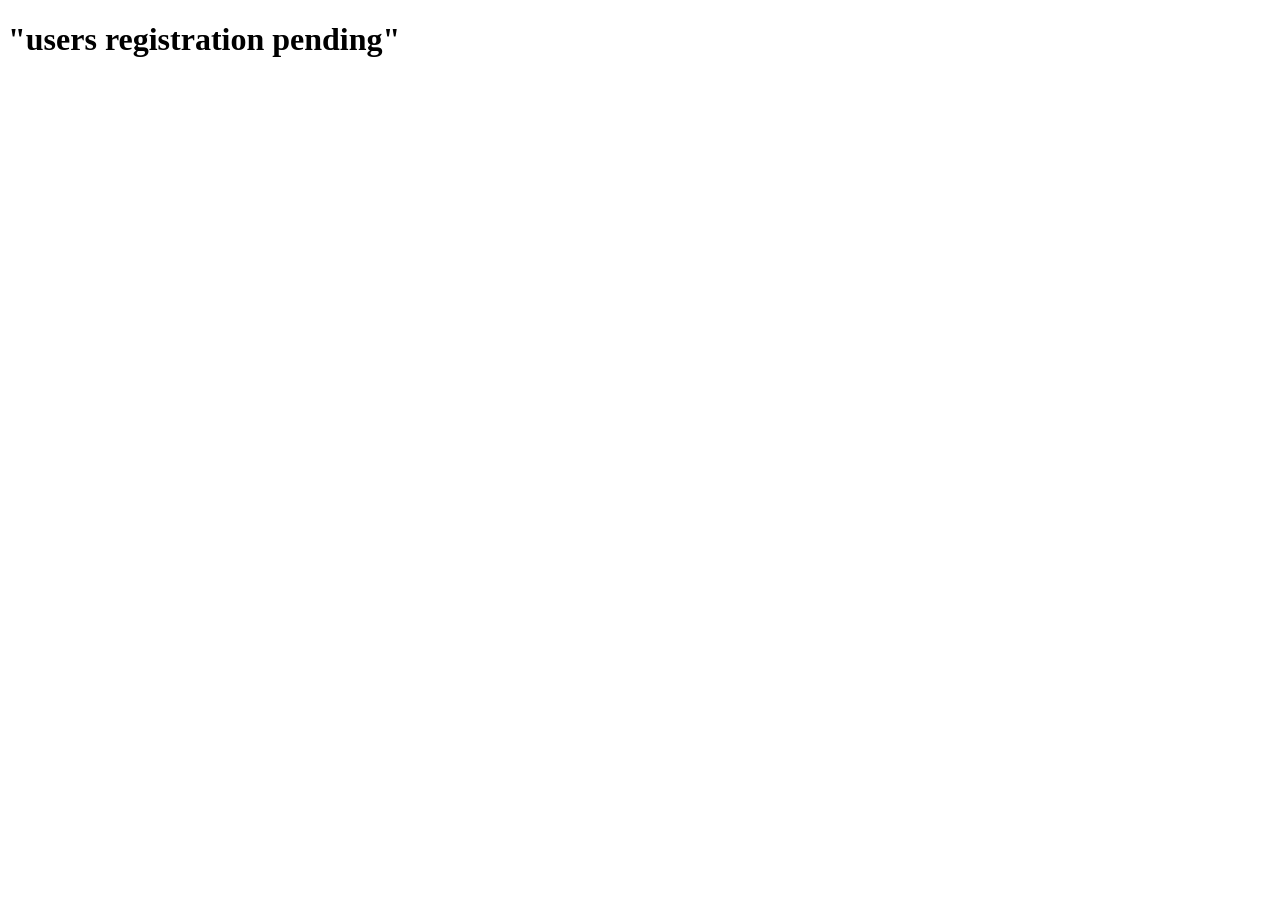
<file: Code_share/users/templates/indexm.html>
<!DOCTYPE html>
<!--[if lt IE 7]>      <html class="no-js lt-ie9 lt-ie8 lt-ie7"> <![endif]-->
<!--[if IE 7]>         <html class="no-js lt-ie9 lt-ie8"> <![endif]-->
<!--[if IE 8]>         <html class="no-js lt-ie9"> <![endif]-->
<!--[if gt IE 8]>      <html class="no-js"> <!--<![endif]-->
<html>
    <head>
        <meta charset="utf-8">
        <meta http-equiv="X-UA-Compatible" content="IE=edge">
        <title></title>
        <meta name="description" content="">
        <meta name="viewport" content="width=device-width, initial-scale=1">
        <link rel="stylesheet" href="">
    </head>
    <body>
        <!--[if lt IE 7]>
            <p class="browsehappy">You are using an <strong>outdated</strong> browser. Please <a href="#">upgrade your browser</a> to improve your experience.</p>
        <![endif]-->
        <h1>"users registration pending"</h1>
        
        <script src="" async defer></script>
    </body>
</html>
</file>
